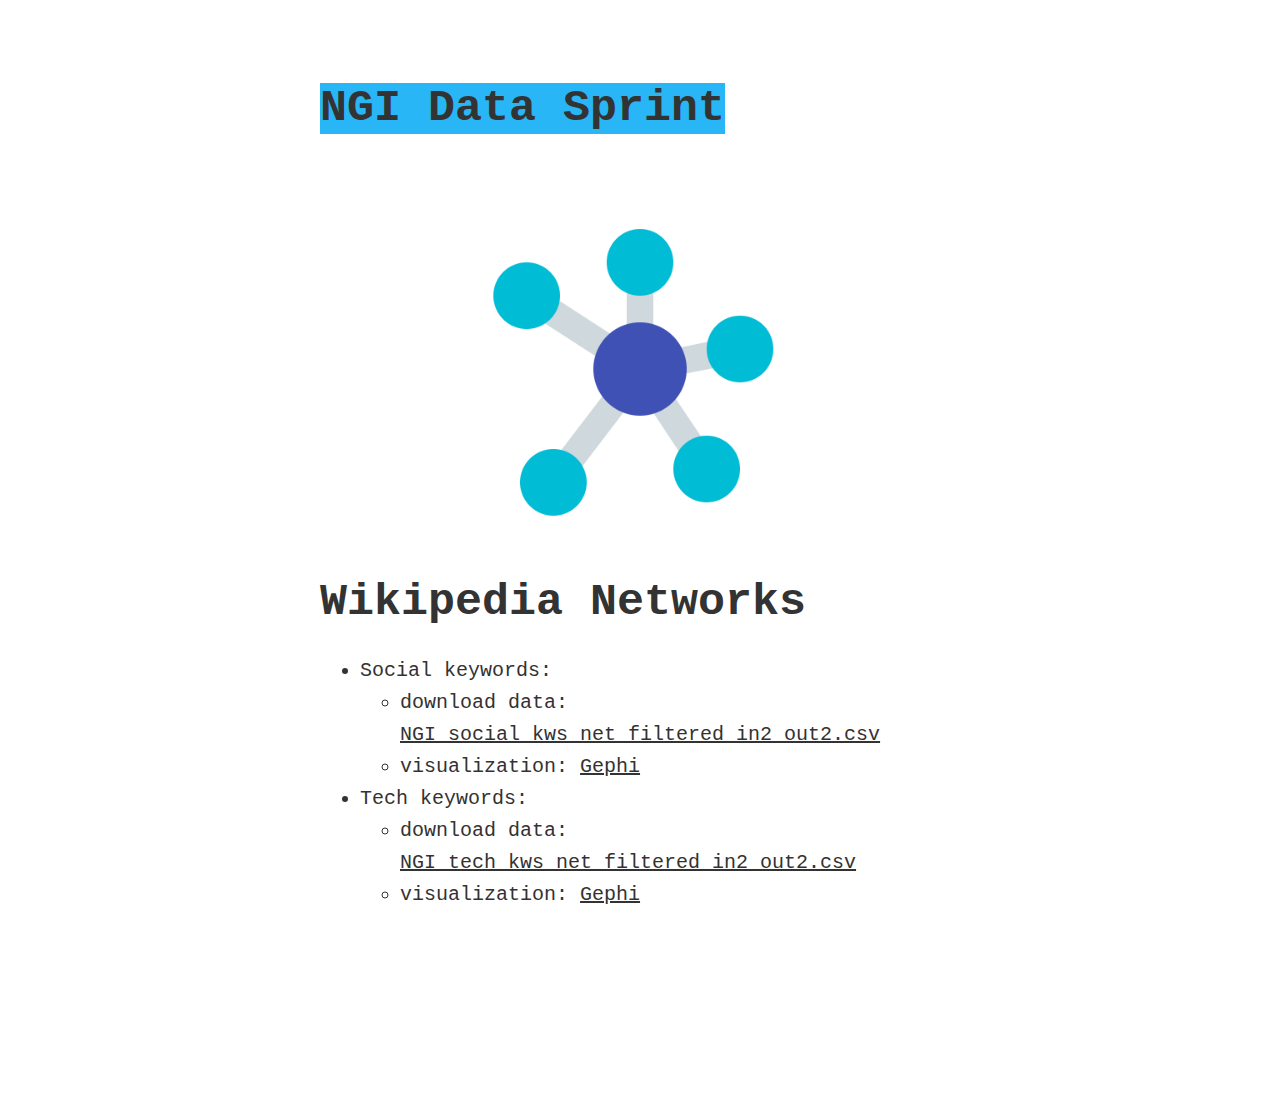
<file: index.html>
<!DOCTYPE html>
<html
  lang="en"
  class="dark-gray">
  <head>
    
    <meta charset="utf-8">
    <meta http-equiv="X-UA-Compatible" content="IE=edge">
    <meta name="viewport" content="width=device-width, initial-scale=1">
    
    <title>NGI Data Sprint ::: Wikipedia Networks</title>  

    <link rel="stylesheet" href="static/app.css" />
    <link rel="stylesheet" href="static/main.css" />
    <link rel="shortcut icon" href="favicon.ico" />
  </head>
  <body>
    <main class="measure-wide center ph3 pt5 pb6">
      
      <h1 class="mt0 mb4">
        <a
          href="/"
          class="no-underline bg-light-blue-400">
          NGI Data Sprint
        </a>     
      </h1>
      
        <section class="pv2">
          <p><img class="center-image" src="static/images/graph.png" alt="graph icon" /></p>

          <h1 id="istruzioni">Wikipedia Networks</h1>

          <ul>
            <li>Social keywords:
              <ul>
                <li>download data: 
                  <a href="NGI_social_kws_net_filtered_in2_out2.csv">NGI_social_kws_net_filtered_in2_out2.csv</a>
                </li>
                <li>visualization: 
                  <a href="NGI_social_interactive_network">Gephi</a>
                </li>
              </ul>
            </li>
            <li>Tech keywords:
              <ul>
                <li>download data: 
                  <a href="NGI_tech_kws_net_filtered_in2_out2.csv">NGI_tech_kws_net_filtered_in2_out2.csv</a>
                </li>
                <li>visualization: 
                  <a href="NGI_tech_interactive_network">Gephi</a>
                </li>
              </ul>
            </li>

          </ul>
        </section>      
    </main>
  </body>
</html>
</file>
<file: static/main.css>
.center-image{width:50%;text-align:center;margin:auto}
</file>
